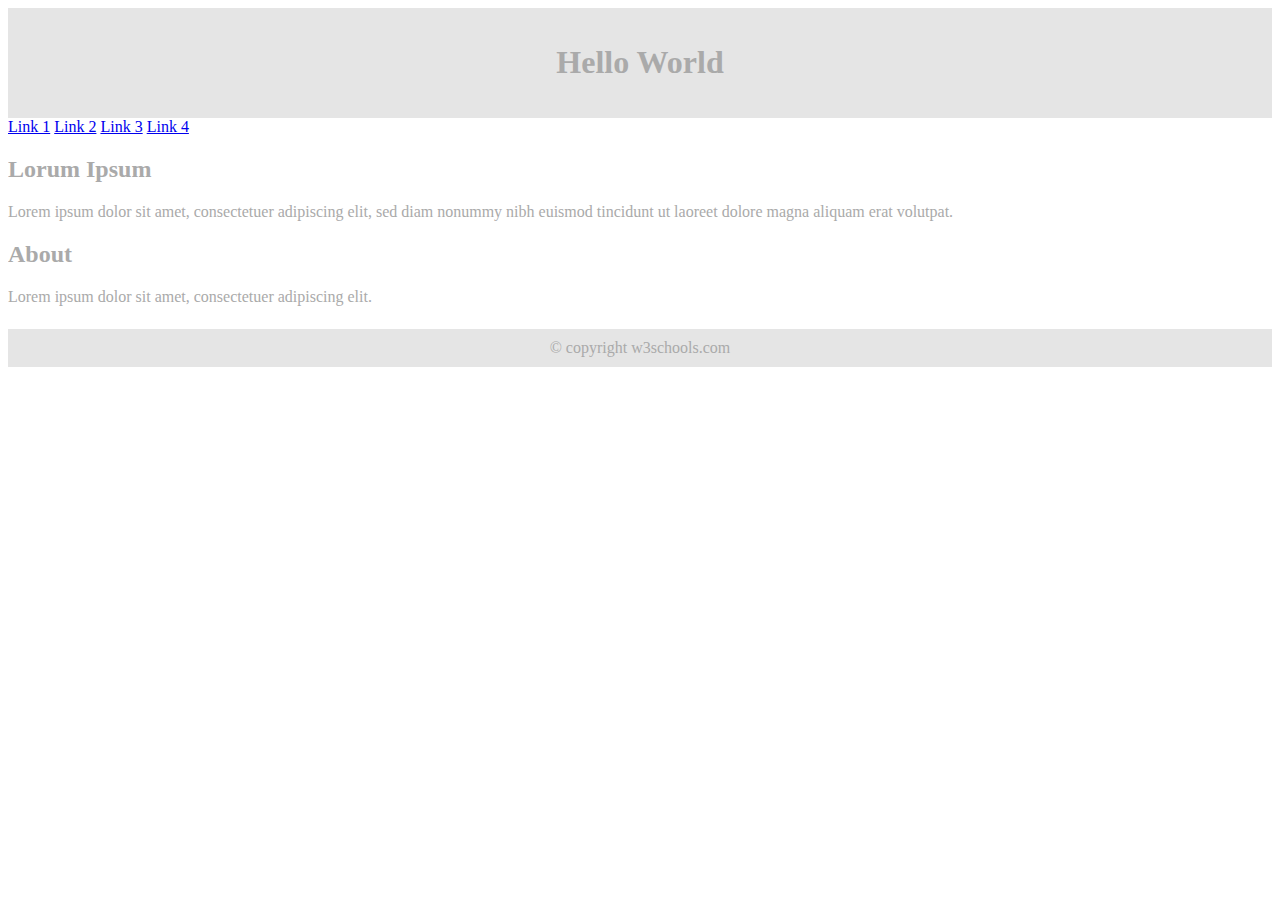
<file: index.html>
<!DOCTYPE html>
<html>
<head>
<meta name="viewport" content="width=device-width, initial-scale=1.0">
    

</head>

<body style="font-family:Verdana;color:#aaaaaa;">

<div style="background-color:#e5e5e5;padding:15px;text-align:center;">
  <h1>Hello World</h1>
</div>

<div style="overflow:auto">
  <div class="menu">
    <a href="#">Link 1</a>
    <a href="#">Link 2</a>
    <a href="#">Link 3</a>
    <a href="#">Link 4</a>
  </div>

  <div class="main">
    <h2>Lorum Ipsum</h2>
    <p>Lorem ipsum dolor sit amet, consectetuer adipiscing elit, sed diam nonummy nibh euismod tincidunt ut laoreet dolore magna aliquam erat volutpat.</p>
  </div>

  <div class="right">
    <h2>About</h2>
    <p>Lorem ipsum dolor sit amet, consectetuer adipiscing elit.</p>
  </div>
</div>

<div style="background-color:#e5e5e5;text-align:center;padding:10px;margin-top:7px;">© copyright w3schools.com</div>

</body>
</html>
</file>
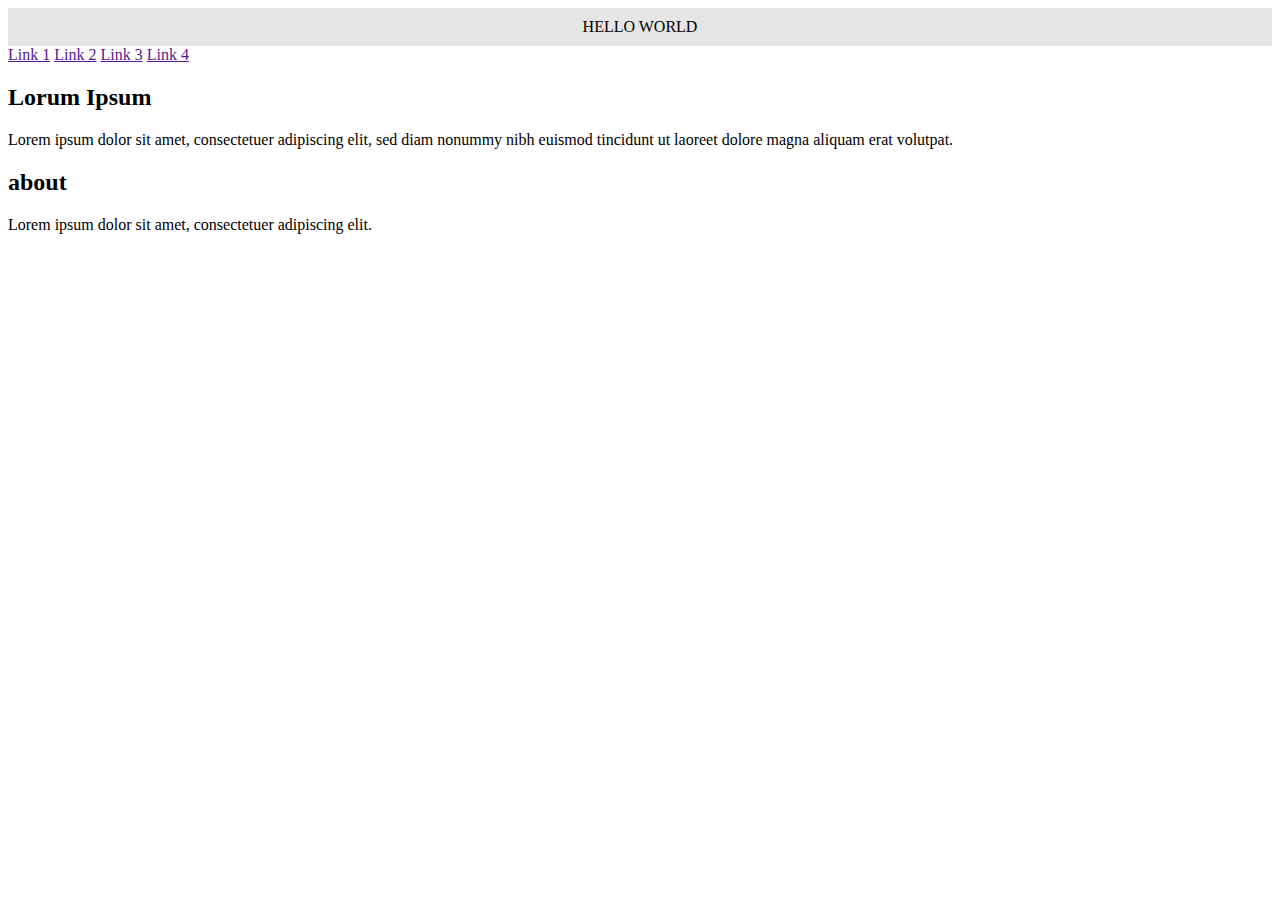
<file: exercise 1.html>
<!DOCTYPE html>
<html>
    <head>

        <title></title>
        <meta name="viewport" content="width=device-width, initial-scale=1.0">

       

    </head>
    <body>
        
        <div style="text-align: center; background-color: #e5e5e5; padding: 10px;">
            HELLO WORLD
        </div>
        
        <div style="overflow: auto;">

            <div class="menu">
                
                <a href="">Link 1</a>
                <a href="">Link 2</a>
                <a href="">Link 3</a>
                <a href="">Link 4</a>

            </div>
            
            <div class="main">

                <h2>Lorum Ipsum</h2>
                <p>Lorem ipsum dolor sit amet, consectetuer adipiscing 
                    elit, sed diam nonummy nibh euismod tincidunt 
                    ut laoreet dolore magna aliquam erat volutpat.
                </p>

            </div>

            <div class="right">

                <h2>about</h2>
                <p>Lorem ipsum dolor sit amet, 
                    consectetuer adipiscing elit.
                </p>
            </div>

            
        </div>

    </body>
</html>
</file>
